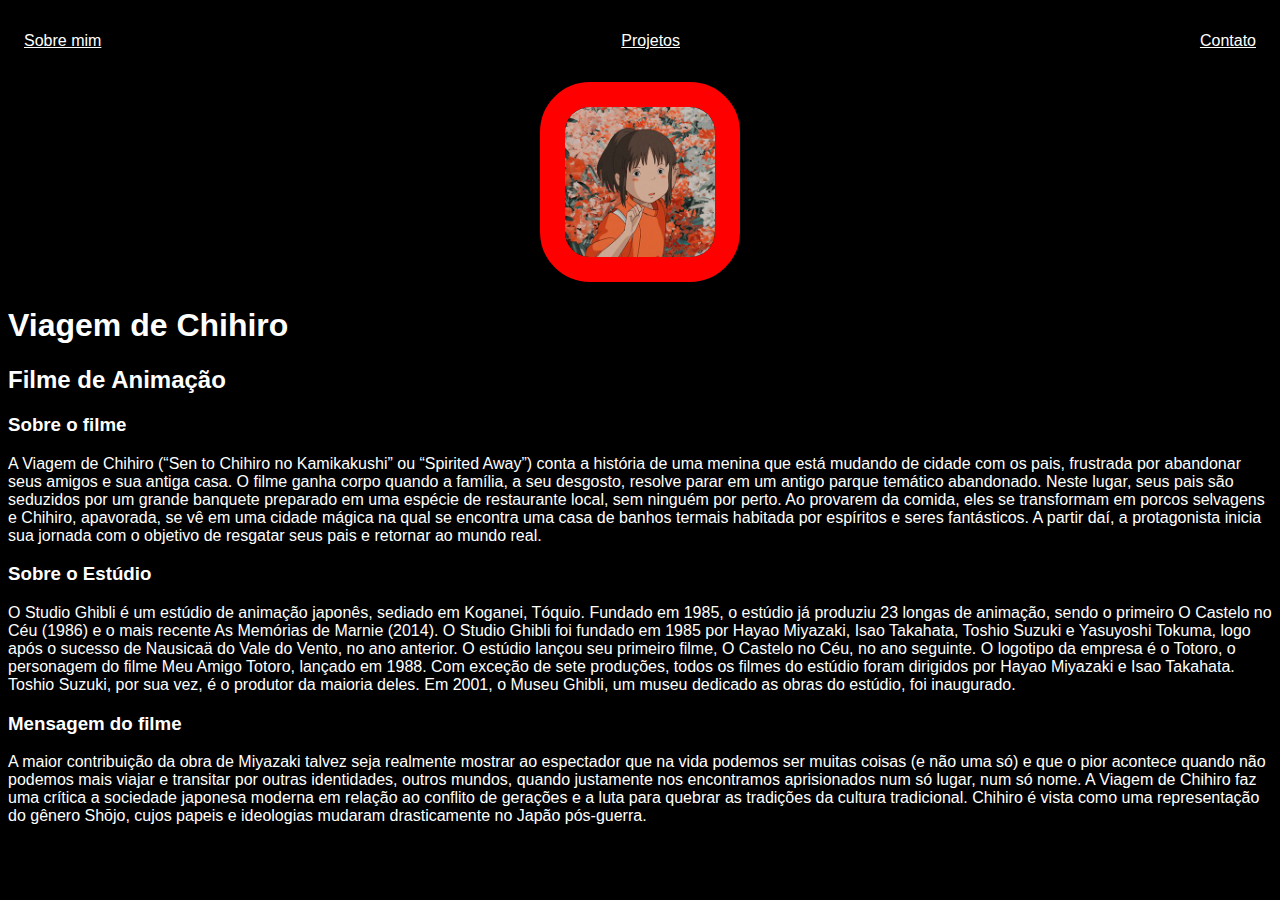
<file: index.html>
<!DOCTYPE html>
<html lang="en">
<head>
    <meta charset="UTF-8">
    <meta name="viewport" content="width=device-width, initial-scale=1.0">
    <meta http-equiv="X-UA-Compatible" content="IE=edge">
    <title>Daniel Ricardo</title>
    <link rel="stylesheet" href="style.css"
</head>
<body>
    <nav>
         <ul>
             <li>
                <a href="index.html">Sobre mim</a>
             </li>
             <li>
                <a href="project.html">Projetos</a>
             </li>
             <li>
                <a href="contact.html">Contato</A>
             </li>
         </ul>
   </nav>

   <header>
      <div class="center">
         <img src="./img/Icone.png"> </img>
      </div>
     <h1>Viagem de Chihiro</h1>
     <h2>Filme de Animação</h2>
   </header>
   <main>
      <section>
         <h3>Sobre o filme</h3>
         <p>
            A Viagem de Chihiro (“Sen to Chihiro no Kamikakushi” ou “Spirited Away”) conta a história de uma menina que está mudando de cidade com os pais, frustrada por abandonar seus amigos e sua antiga casa. O filme ganha corpo quando a família, a seu desgosto, resolve parar em um antigo parque temático abandonado.

Neste lugar, seus pais são seduzidos por um grande banquete preparado em uma espécie de restaurante local, sem ninguém por perto. Ao provarem da comida, eles se transformam em porcos selvagens e Chihiro, apavorada, se vê em uma cidade mágica na qual se encontra uma casa de banhos termais habitada por espíritos e seres fantásticos. 

A partir daí, a protagonista inicia sua jornada com o objetivo de resgatar seus pais e retornar ao mundo real.</p>

         <h3>Sobre o Estúdio</h3>
      <p> O Studio Ghibli é um estúdio de animação japonês, sediado em Koganei, Tóquio. Fundado em 1985, o estúdio já produziu 23 longas de animação, sendo o primeiro O Castelo no Céu (1986) e o mais recente As Memórias de Marnie (2014).

         O Studio Ghibli foi fundado em 1985 por Hayao Miyazaki, Isao Takahata, Toshio Suzuki e Yasuyoshi Tokuma, logo após o sucesso de Nausicaä do Vale do Vento, no ano anterior. O estúdio lançou seu primeiro filme, O Castelo no Céu, no ano seguinte. O logotipo da empresa é o Totoro, o personagem do filme Meu Amigo Totoro, lançado em 1988. Com exceção de sete produções, todos os filmes do estúdio foram dirigidos por Hayao Miyazaki e Isao Takahata. Toshio Suzuki, por sua vez, é o produtor da maioria deles. Em 2001, o Museu Ghibli, um museu dedicado as obras do estúdio, foi inaugurado.</p>

         <h3>Mensagem do filme</h3>
 <p>A maior contribuição da obra de Miyazaki talvez seja realmente mostrar ao espectador que na vida podemos ser muitas coisas (e não uma só) e que o pior acontece quando não podemos mais viajar e transitar por outras identidades, outros mundos, quando justamente nos encontramos aprisionados num só lugar, num só nome. A Viagem de Chihiro faz uma crítica a sociedade japonesa moderna em relação ao conflito de gerações e a luta para quebrar as tradições da cultura tradicional. Chihiro é vista como uma representação do gênero Shōjo, cujos papeis e ideologias mudaram drasticamente no Japão pós-guerra.</p>
        
      </section>
   </main>
</body>
</html>
</file>
<file: style.css>
body {
    color: white;
    background-color: black;
    font-family: sans-serif;
}
ul {
    display: flex;
    justify-content: space-between;
    list-style-type: none;
    align-items: center;
    padding: 16px;
}
a{
    color: white;
}

img {
    width: 150px;
    height: 150px;
    border-radius: 25%;
    border: 25px solid rgb(255, 0, 0);
}

.center {
    text-align: center;
}
>>>>>>> b1ff1b7f435a4f145e68a6507ed59fe80571b6d7
</file>
